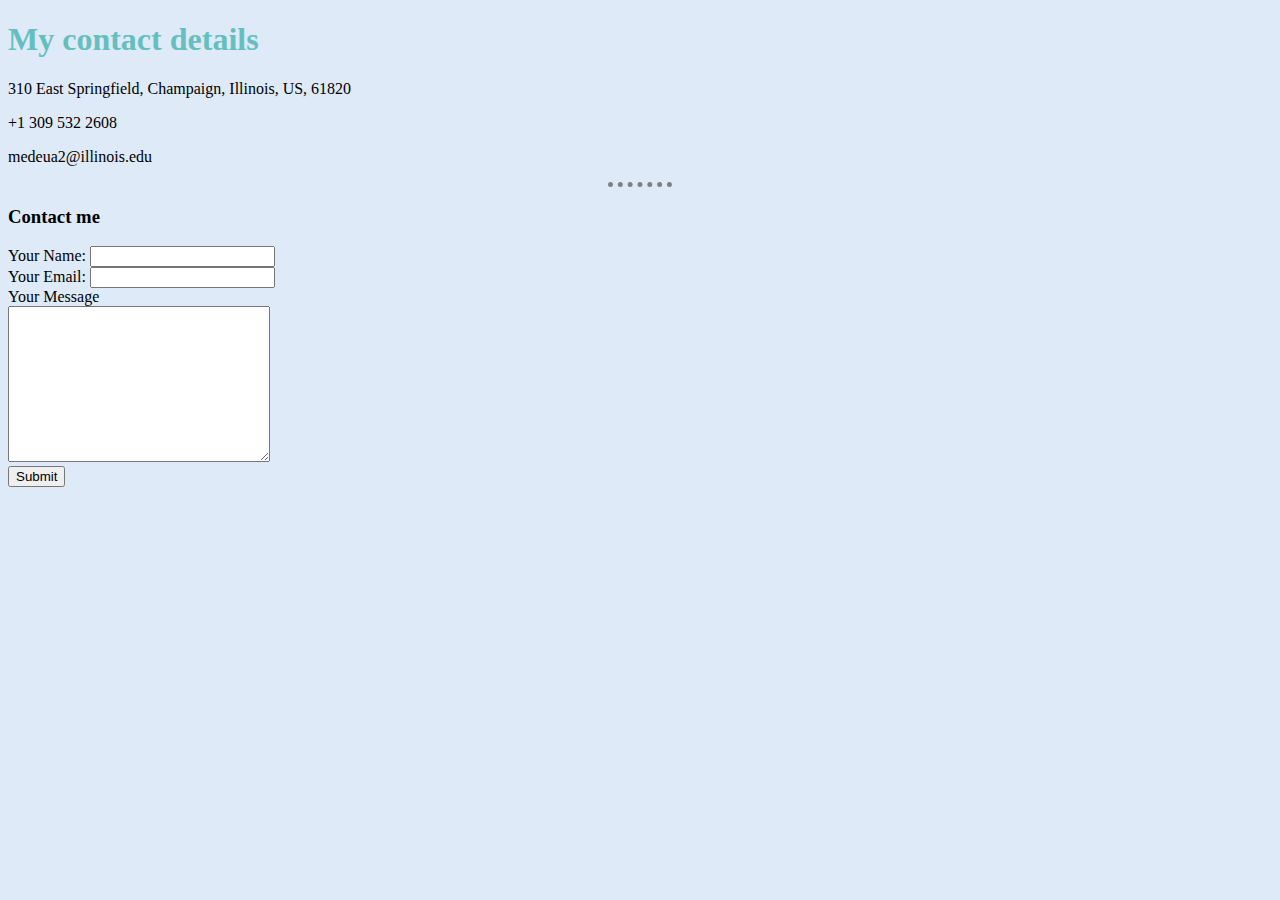
<file: contact-me.html>
<!DOCTYPE html>
<html lang="en">
<head>
    <meta charset="UTF-8">
    <meta http-equiv="X-UA-Compatible" content="IE=edge">
    <meta name="viewport" content="width=device-width, initial-scale=1.0">
    <title>Contact Me</title>
    <link rel="stylesheet" href="css/styles.css">
</head>
<body>
    <h1>My contact details</h1>
    <p>310 East Springfield, Champaign, Illinois, US, 61820</p>
    <p>+1 309 532 2608</p>
    <p>medeua2@illinois.edu</p>
    <hr>
    <h3>Contact me</h3>
    <form action="mailto:medcod49@gmail.com" method="post" enctype="text/plain">
        <label for=""> Your Name: </label>
        <input type="text" name="yourName"> <br>

        <label for="">Your Email: </label>
        <input type="email" name="yourEmail"> <br>

        <label for="">Your Message</label> <br>
        <textarea name="yourMessage" id="" cols="30" rows="10"></textarea> <br>
        <input type="submit">
    </form>
</body>
</html>
</file>
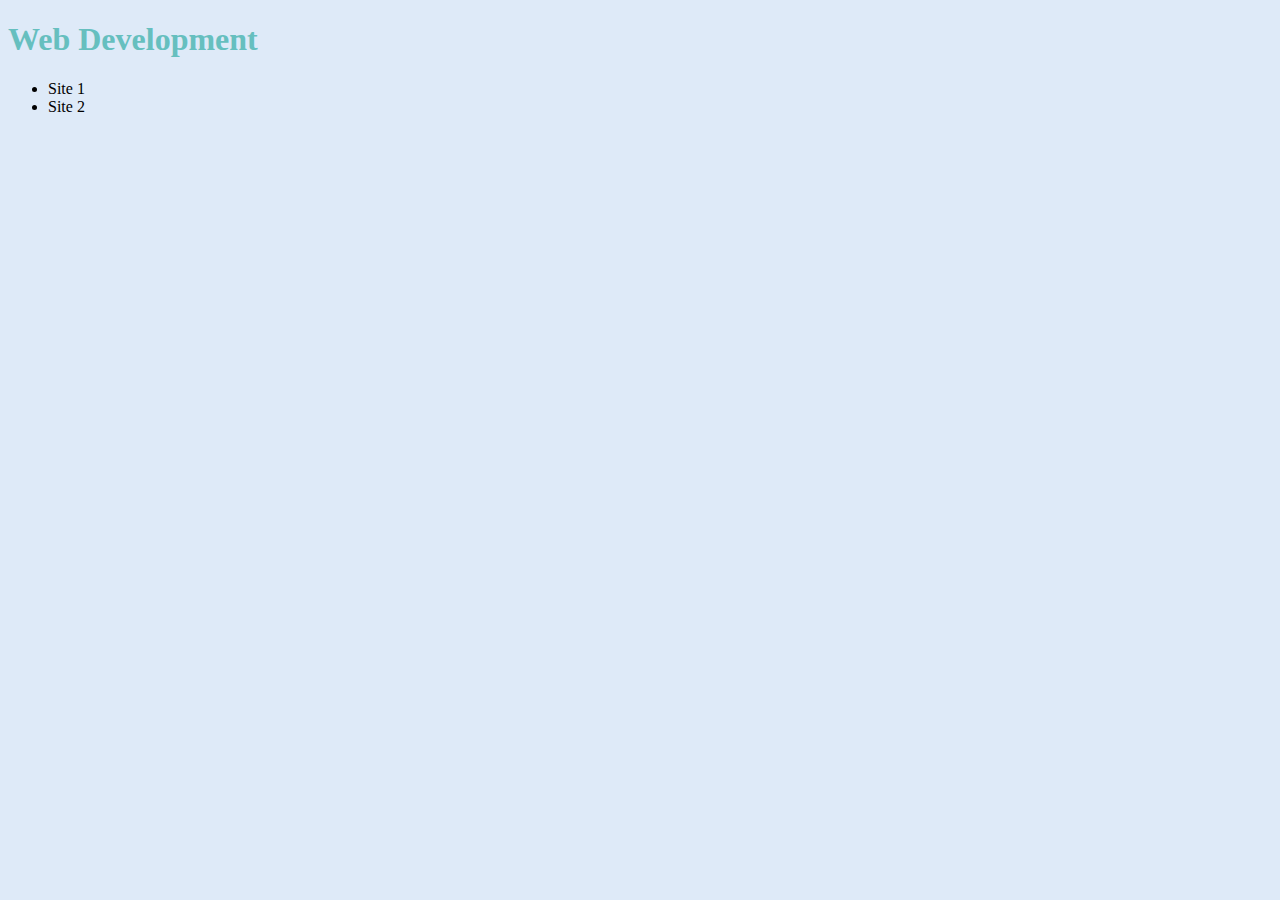
<file: side-projects.html>
<!DOCTYPE html>
<html lang="en">
<head>
    <meta charset="UTF-8">
    <meta http-equiv="X-UA-Compatible" content="IE=edge">
    <meta name="viewport" content="width=device-width, initial-scale=1.0">
    <title>My side projects</title>
    <link rel="stylesheet" href="css/styles.css">
</head>
<body>
    <h1>Web Development</h1>
    <ul>
        <li>Site 1</li>
        <li>Site 2</li>
    </ul>
</body>
</html>
</file>
<file: css/styles.css>
body {
    background-color: #deeaf8;
}

h1 {
    color: #66BFBF;
}
hr {
    border-style: none;
    border-top-style: dotted;
    border-color: grey;
    border-width: 5px;
    width: 5%;
}
</file>
